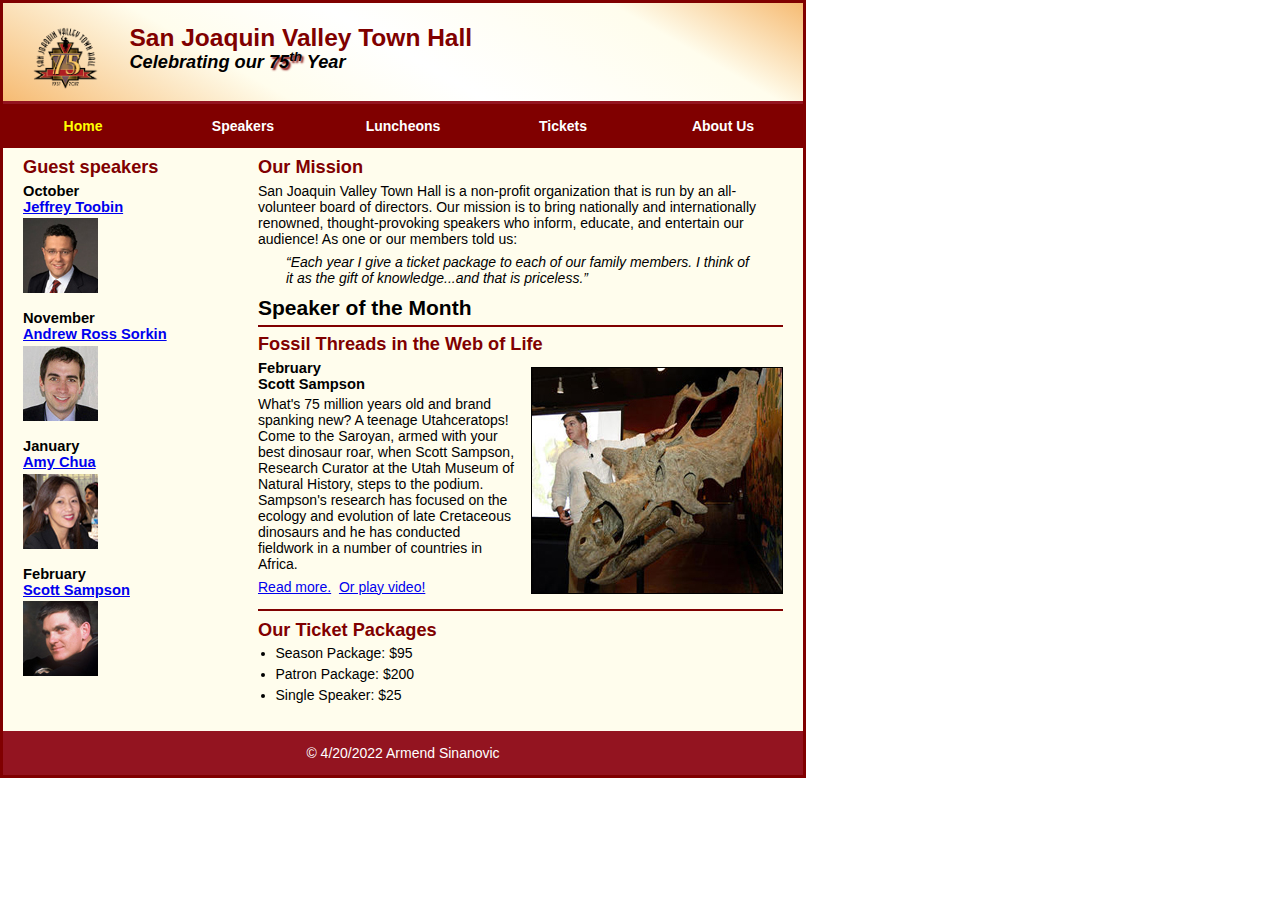
<file: index.html>
<!DOCTYPE html>

<html lang="en">




<head>

	<meta charset="utf-8">

	<title>San Joaquin Valley Town Hall</title>

	<link rel="shortcut icon" href="images/favicon.ico">

	<link rel="stylesheet" href="styles/main.css">

	

	<link rel="stylesheet" href="normalize.css">

	

	 <script src="slicknav.css:"></script>

</head>




<body>

	<header>

		<img src="images/town_hall_logo.gif" alt="Town Hall logo" height="80">

		<h2>San Joaquin Valley Town Hall</h2>

		<h3>Celebrating our <span class="shadow">75<sup>th</sup></span> Year</h3>

	</header>

	<nav id="nav_menu">

    	<ul>

        	<li><a href="Index.html" class="current">Home</a></li>

        	<li><a href="#">Speakers</a></li>

        	<li><a href="#">Luncheons</a></li>

        	<li><a href="#">Tickets</a></li>

        	<li><a href="#"> About Us</a>

            	<ul>

                	<li><a href="#">Our History</a></li>

                	<li><a href="#">Board of Directors</a></li>

                	<li><a href="#">Past Speakers</a></li>

                	<li><a href="#">Contact Information</a></li>

            	</ul>

        	</li>

    	</ul>

	</nav>

	<main>

		<section>

			<h2>Our Mission</h2>

			<p>San Joaquin Valley Town Hall is a non-profit organization that is run by an 

			   all-volunteer board of directors. Our mission is to bring nationally and 

			   internationally renowned, thought-provoking speakers who inform, educate, 

			   and entertain our audience! As one or our members told us:</p>

			<blockquote>&ldquo;Each year I give a ticket package to each of our family members. 

			I think of it as the gift of knowledge...and that is priceless.&rdquo;</blockquote>

			

			<h1>Speaker of the Month</h1>

			<article>

				<h2>Fossil Threads in the Web of Life</h2>

				<img src="images/sampson_dinosaur.jpg" alt="Scott Sampson with dinosaur">

				<h3>February<br>

				Scott Sampson</h3>

				<p>What's 75 million years old and brand spanking new? A teenage Utahceratops! 

				Come to the Saroyan, armed with your best dinosaur roar, when Scott Sampson, Research 

				Curator at the Utah Museum of Natural History, steps to the podium. Sampson's research 

				has focused on the ecology and evolution of late Cretaceous dinosaurs and he has conducted 

				fieldwork in a number of countries in Africa.</p>

				<p>

					<a href="Speakers/Sampson.html">Read more.</a>&nbsp;

					<a href="media/sampson.swf" target="_blank">Or play video!</a>

				</p>

			</article>

			

			<h2>Our Ticket Packages</h2>

			<ul>

				<li>Season Package: $95</li>

				<li>Patron Package: $200</li>

				<li>Single Speaker: $25</li>

			</ul>

		</section>

		<aside>

			<h2>Guest speakers</h2>

			<h3>October<br><a href="speakers/toobin.html">Jeffrey Toobin</a></h3>

			<img src="images/toobin75.jpg" alt="Jeffrey Toobin photo">

			<h3>November<br><a href="speakers/sorkin.html">Andrew Ross Sorkin</a></h3>

			<img src="images/sorkin75.jpg" alt="Andrew Ross Sorkin photo">

			<h3>January<br><a href="speakers/chua.html">Amy Chua</a></h3>

			<img src="images/chua75.jpg" alt="Amy Chua photo">

			<h3>February<br><a href="Speakers/Sampson.html">Scott Sampson</a></h3>

			<img src="images/sampson75.jpg" alt="Scott Sampson photo">

		</aside>

	</main>

	<footer>

		<p>&copy; 4/20/2022 Armend Sinanovic</p>

	</footer>

</body>

</html>
</file>
<file: styles/main.css>
* {
	margin: 0;
	padding: 0;
}
html {
	background-color: white;
}
body {
	font-family: Arial, Helvetica, sans-serif;
    font-size: 87.5%;
    width: 800px;
    margin: 0 auto;
    border: 3px solid #800000;
    background-color: #fffded;
}
a:focus, a:hover {
	font-style: italic;
}
header {
	padding: 1.5em 0 2em 0;
	border-bottom: 3px solid #931420;
	background-image: -moz-linear-gradient(
	    30deg, #f6bb73 0%, #f6bb73 30%, white 50%, #f6bb73 80%, #f6bb73 100%);
	background-image: -webkit-linear-gradient(
	    30deg, #f6bb73 0%, #fffded 30%, white 50%, #fffded 80%, #f6bb73 100%);
	background-image: -o-linear-gradient(
	    30deg, #f6bb73 0%, #fffded 30%, white 50%, #fffded 80%, #f6bb73 100%);
	background-image: linear-gradient(
	    30deg, #f6bb73 0%, #fffded 30%, white 50%, #fffded 80%, #f6bb73 100%);
}
header h2 {
	font-size: 175%;
	color: #800000;
}
header h3 {
	font-size: 130%;
	font-style: italic;
}
header img {
	float: left;
	padding: 0 30px;
}
.shadow {
	text-shadow: 2px 2px 2px #800000;
}
#nav_menu ul {
	list-style-type: none;
	margin: 0;
	padding: 0;
	position: relative;
}
#nav_menu ul li {
	float: left;
}
#nav_menu ul li a {
    display: block;
    width: 160px;
    text-align: center;
    padding: 1em 0;
    text-decoration: none;
    background-color: #800000;
    color: white;
    font-weight: bold;
}
#nav_menu a.current {
	color: yellow;
}
#nav_menu ul ul {
    display: none;
    position: absolute;
    top: 100%;
}
#nav_menu ul ul li {
	float: none;
}
#nav_menu ul li:hover > ul {
	display: block;
}
#nav_menu > ul::after {
    content: "";
    clear: both;
    display: block;
}

main {
	clear: left;
}
section {
	width: 525px;
	float: right;
	padding: 0 20px 20px 20px;
}
section h1 {
	font-size: 150%;
	padding: .5em 0 .25em 0;
	margin: 0;              
}
section h2 {
	color: #800000;
	font-size: 130%;
	padding: .5em 0 .25em 0;
}
section p {
	padding-bottom: .5em;
}
section blockquote {
	padding: 0 2em;
	font-style: italic;
}
section ul {
	padding: 0 0 .25em 1.25em;
}
section li {
	padding-bottom: .35em;
}

article {
	padding: .5em 0;
	border-top: 2px solid #800000;
	border-bottom: 2px solid #800000;
}
article h2 {
	padding-top: 0;
}
article h3 {
	font-size: 105%;
	padding-bottom: .25em;
}
article img {
	float: right;
	margin: .5em 0 1em 1em;
	border: 1px solid black;
}

aside {
	width: 215px;
	float: right;
	padding: 0 0 20px 20px;
}
aside h2 {
	color: #800000;
	font-size: 130%;
	padding: .5em 0 .25em 0;
}

aside h3 {
	font-size: 105%;
	padding-bottom: .25em;
}
aside img {
	padding-bottom: 1em;
}

footer {
	background-color: #931420;
	clear: both;

}
footer p {
	text-align: center;
	color: white;
	padding: 1em 0;
}
</file>
